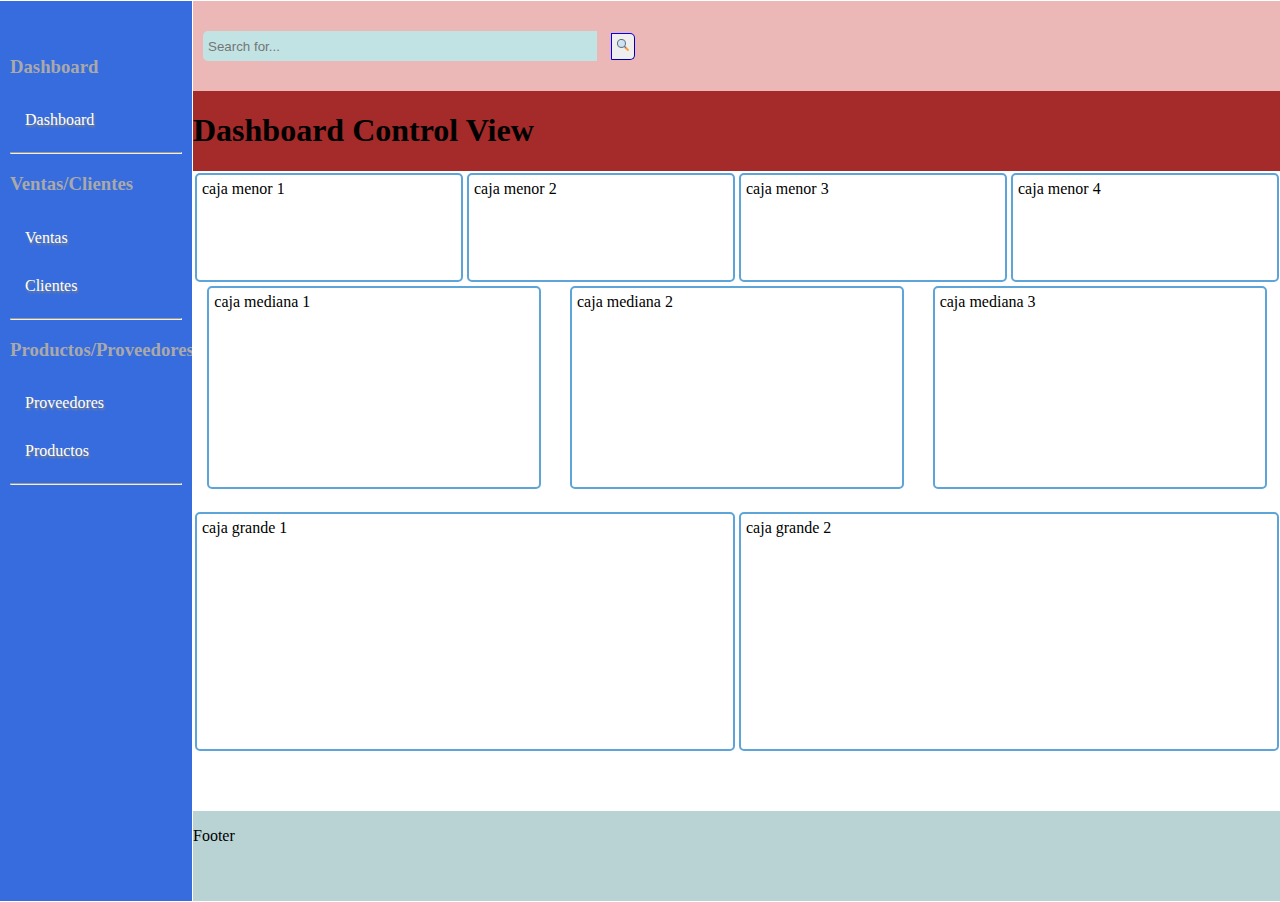
<file: dashboard/dashboard.html>
<!DOCTYPE html>
<html lang="es">

<head>
    <meta charset="UTF-8">
    <meta name="viewport" content="width=device-width, initial-scale=1.0">
    <link rel="stylesheet" href="../../css/dashboard.css">
    <title>Dashboard</title>
</head>

<body>
    <main class="dashboard-container-general">
        <nav class="dashboard-nav">
            <ul>
            <h3>Dashboard</h3>
                <li><a href="dashboard.html">Dashboard</a></li>
                <hr>
            <h3>Ventas/Clientes</h3>
                <li><a href="dashboard-ventas.html">Ventas</a></li>
                <li><a href="dashboard-clientes.html">Clientes</a></li>
                <hr>
            <h3>Productos/Proveedores</h3>
                <li><a href="dashboard-proveedores.html">Proveedores</a></li>
                <li><a href="dashboard-productos.html">Productos</a></li>
                <hr>
            </ul>
        </nav>
        <div class="dashboard-control-general">
            <section class="section-nav">
                <div class="search-container">
                    <form action="">
                        <input type="text" placeholder="Search for..." id="search-input">
                        <button type="button" id="search-button"><img style="margin: 0; height: 12px; width: 12px;"
                                src="../img/buscar.png" alt="Buscar"></button>
                    </form>
                </div>
            </section>
            <section class="dashboard-control-view">
                <h1>Dashboard Control View</h1>
                <div class="caja-menor">
                    <!-- <p>Caja Menor</p> -->
                    <article class="article">caja menor 1</article>
                    <article class="article">caja menor 2</article>
                    <article class="article">caja menor 3</article>
                    <article class="article">caja menor 4</article>
                </div>
                <div class="caja-mediana">
                    <!-- <p>Caja Mediana</p> -->
                    <article class="article-m">caja mediana 1</article>
                    <article class="article-m">caja mediana 2</article>
                    <article class="article-m">caja mediana 3</article>
                </div>
                <div class="caja-grande">
                    <!-- <p>Caja Grande</p> -->
                    <article class="article-g">caja grande 1</article>
                    <article class="article-g">caja grande 2</article>                    
                </div>
            </section>
            <footer>
                <p>Footer</p>
            </footer>
        </div>
    </main>

</body>

</html>
</file>
<file: css/dashboard.css>
:root {
    --white-color: #fff;
}

html,
body {
    margin: 0px;
    width: 100%;
    height: 100%;
}

.dashboard-container-general {
    margin: 0px;
    display: flex;
    background-color: var(--white-color);
}

.dashboard-nav {
    margin: auto;
    width: 15vw;
    height: 100%;
    min-height: 100vh;
    background-color: rgb(55, 108, 223);
}

.dashboard-control-general {
    margin: 0;
    width: 85vw;
    height: 100%;
    min-height: 100vh;
    border: 1px solid var(--white-color);
    background-color: rgb(185, 211, 213);
}

.section-nav {
    display: flex;
    margin: 0;
    height: 10vh;
    width: 85vw;
    min-width: 85vw;
    background-color: #ebb7b7;
    align-items: center;
}

#search-button {
    margin: 0;
    padding: 5px;
    border-width: 1px;
    border-radius: 0px 5px 5px 0;
    border-color: blue;
}

#search-input {
    margin: 10px;
    padding: 5px;
    border: none;
    height: 20px;
    width: 30vw;
    border-radius: 5px 0px 0px 5px;
    background-color: rgb(194, 227, 228);
}

ul {
    padding: 20px 10px;
    color: var(--white-color);
}

li a {
    margin: 15px;
    display: inline-block;
    list-style-type: none;
    text-shadow: 1px 2px 2px gray;
    color: var(--white-color);
}

a:link {
    text-decoration: none;
}

a:visited {
    text-decoration: none;
}

.dashboard-control-view {
    display: flex;
    height: 80vh;
    flex-direction: column;
    background-color: brown;
}

nav h3 {
    color: darkgray;
}

.caja-menor {
    display: flex;
    justify-content: space-around;
    width: 85vw;
    height: 15vh;
    border-width: 2px;
    background-color: var(--white-color);
}


.caja-mediana {
    display: flex;
    justify-content: space-around;
    width: 85vw;
    height: 30vh;
    border-width: 2px;
    background-color: #fff;
}

.caja-grande {
    display: flex;
    justify-content: space-around;
    width: 85vw;
    height: 40vh;
    border-width: 2px;
    background-color: var(--white-color);
}

.article {
    margin: 2px;
    padding: 5px;
    width: 22vw;
    border: 2px solid rgb(93, 165, 216);
    border-radius: 5px;
    justify-content: center;
    align-items: center;
}

.article-m {
    margin: 2px;
    padding: 5px;
    width: 25vw;
    height: 21vh;
    border: 2px solid rgb(93, 165, 216);
    border-radius: 5px;
    justify-content: center;
    align-items: center;
}

.article-g {
    margin: 2px;
    padding: 5px;
    width: 42vw;
    height: 25vh;
    border: 2px solid rgb(93, 165, 216);
    border-radius: 5px;
    justify-content: center;
    align-items: center;
}
</file>
